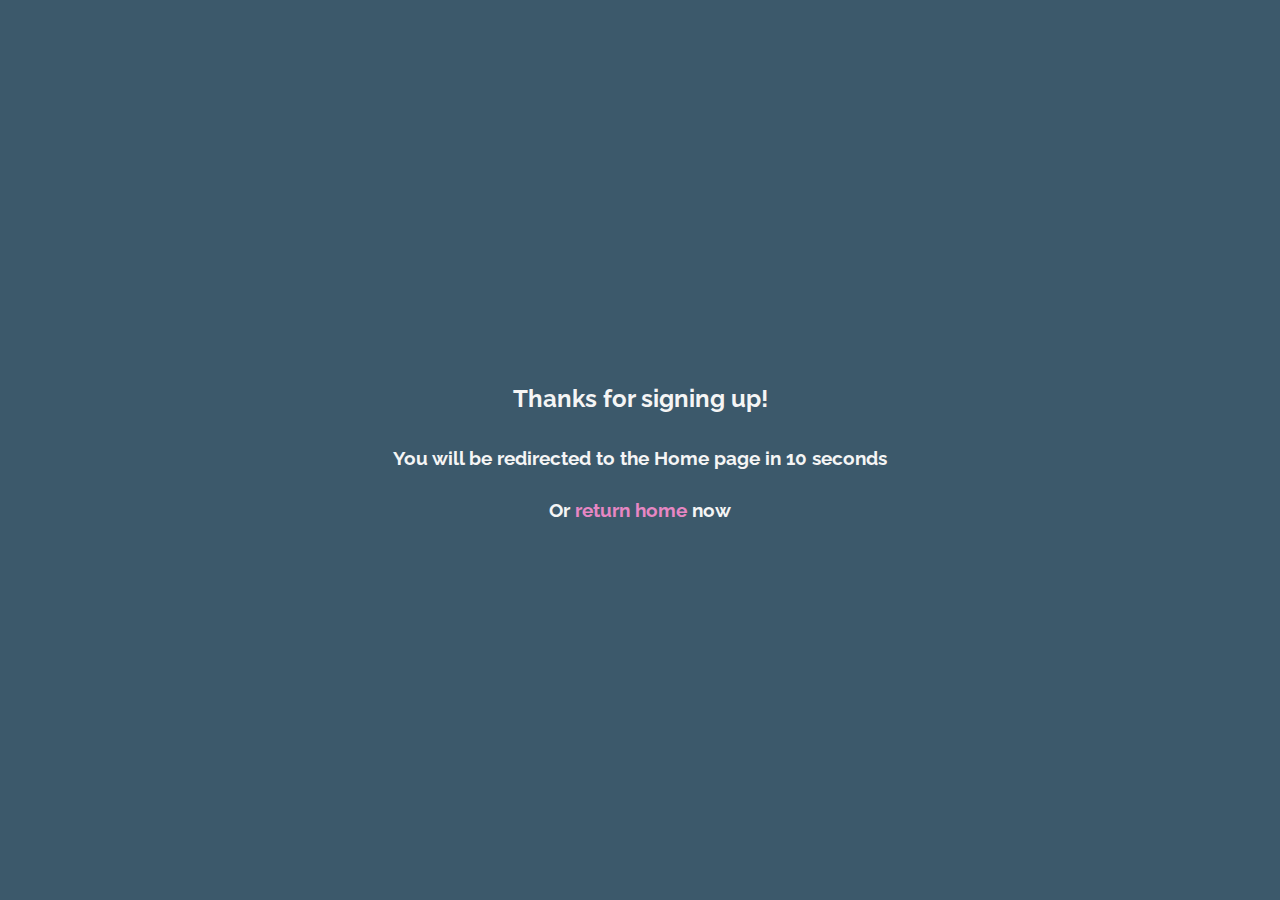
<file: confirmation.html>
<!DOCTYPE html>
<html lang="en">
<head>
    <meta charset="UTF-8">
    <meta http-equiv="X-UA-Compatible" content="IE=edge">
    <meta name="viewport" content="width=device-width, initial-scale=1.0">
    <meta name="description" content="Social Tennis Club in Bushy Park, Dublin 6W, Ireland">
    <meta name="keywords" content="tennis, social, bushy park, dublin, ireland">

    <!-- auto-redirect function, change value for content for different times-->
    <meta http-equiv="refresh" content="10; url=index.html">
    <link rel="stylesheet" href="assets/css/style.css">
    <link rel="stylesheet" href="https://fonts.googleapis.com/css?family=Raleway">
    <link rel="stylesheet"
        href="https://fonts.googleapis.com/css2?family=Material+Symbols+Outlined:opsz,wght,FILL,GRAD@48,300,0,0">
    <link rel="shortcut icon" href="assets/images/favicon.ico" type="image/x-icon">
    <title>Thanks for signing up!</title>
</head>
<body id="confirmation-page">

    <!-- message displayed to user -->
    <h2>Thanks for signing up!</h2>
    <h3>You will be redirected to the Home page in 10 seconds</h3>

    <!-- link to manually return home -->
    <h3>Or <a href="index.html" aria-label="Return to the homepage">return home</a> now</h3>
    
</body>
</html>
</file>
<file: assets/css/style.css>
body {
  padding: 0;
  margin: 0;
  color: #3a3a3a;
}

a {
  color: inherit;
  text-decoration: none;
}

html {
  scroll-behavior: smooth;
}

main {
  margin-top: 0px;
}

h2 {
  text-align: center;
}

h3 {
  text-align: center;
}

html,
body {
  margin: 0;
}

* {
  font-family: "Raleway", sans-serif;
  box-sizing: border-box;
}

img {
  height: auto;
  width: 100%;
}

img.img-responsive {
  height: auto;

}

/* nav bar */
.top-nav {
  display: flex;
  flex-direction: row;
  align-items: center;
  justify-content: space-between;
  background: whitesmoke;
  color: #45677b;
  height: 50px;
  padding: 1em;
  position: fixed;
  top: 0;
  width: 100%;
  z-index: 100;
}

.top-nav span {
  margin-left: 8px;
  font-size: 24px;
}

.top-nav a:hover {
  color: #da48a4;
}

section {
  scroll-margin-top: 49px;
}

.menu {
  display: flex;
  flex-direction: row;
  list-style-type: none;
  margin: 0;
  padding: 0;
  z-index: 99;
}

.menu>li {
  margin: 0 1rem;
  overflow: hidden;
}

.menu-button-container {
  display: none;
  height: 100%;
  width: 30px;
  cursor: pointer;
  flex-direction: column;
  justify-content: center;
  align-items: center;
}

#menu-toggle {
  display: none;
}

.menu-button,
.menu-button::before,
.menu-button::after {
  display: block;
  background-color: #45677b;
  position: absolute;
  height: 4px;
  width: 30px;
  transition: transform 400ms cubic-bezier(0.23, 1, 0.32, 1);
  border-radius: 2px;
}

.menu-button::before {
  content: '';
  margin-top: -8px;
}

.menu-button::after {
  content: '';
  margin-top: 8px;
}

/* transition animations for hamburger icon into X icon */
/* first line shifts to half of X icon */
#menu-toggle:checked+.menu-button-container .menu-button::before {
  margin-top: 0px;
  transform: rotate(45deg);
}
/* middle line dissapears */
#menu-toggle:checked+.menu-button-container .menu-button {
  background: rgba(255, 255, 255, 0);
}
/* third line shifs to other half of X icon */
#menu-toggle:checked+.menu-button-container .menu-button::after {
  margin-top: 0px;
  transform: rotate(-45deg);
}

/* media query for collapsing hamburger menu */
@media (max-width: 700px) {
  .menu-button-container {
    display: flex;
  }

  .menu {
    position: absolute;
    top: 0;
    margin-top: 50px;
    left: 0;
    flex-direction: column;
    width: 100%;
    justify-content: center;
    align-items: center;
  }

  /* checkbox (hamburger) which causes the menu to slide down and up */
  #menu-toggle~.menu li {
    height: 0;
    margin: 0;
    padding: 0;
    border: 0;
    transition: height 400ms cubic-bezier(0.23, 1, 0.32, 1);
  }
/* checked state of the menu - menu items given a height and transition down */
  #menu-toggle:checked~.menu li {
    border: 1px solid #45677b;
    height: 3em;
    padding: 0.5em;
    transition: height 400ms cubic-bezier(0.23, 1, 0.32, 1);
  }

  /* styling for list items in the dropdown menu */
  .menu>li {
    display: flex;
    justify-content: center;
    align-items: center;
    margin: 0;
    padding: 0.5em 0;
    width: 100%;
    color: #45677b;
    font-weight: 600;
    background-color: whitesmoke;
  }

  .menu>li a:hover {
    color: #da48a4;
  }

  .menu>li:not(:last-child) {
    border-bottom: 1px solid #444;
  }
}

/* hero image */
.hero {
  position: relative;
  width: 100%;
  height: 100vh;
  display: flex;
  justify-content: center;
  align-items: center;
}

.hero::before {
  content: "";
  position: absolute;
  top: 0;
  left: 0;
  width: 100%;
  height: 100vh;
  background: url(../images/blue-courts-nets.webp);
  background-repeat: no-repeat;
  background-size: cover;
  background-position: center center;
  filter: brightness(60%);
}

.hero-content {
  position: relative;
}

.hero-content {
  position: relative;
  font-family: "Raleway", sans-serif;
  color: whitesmoke;
  text-align: center;
  margin: 0.75rem;
}

.hero-title {
  font-size: 3.2rem;
  font-weight: 600;
  margin-bottom: 0;
}

.hero-subtitle {
  font-size: 1.5rem;
  font-weight: 200;
  margin-top: 1rem;
  margin-bottom: 5rem;
}

/* call to action button */
.hero-button {
  background-color: #da48a4;
  color: whitesmoke;
  border: 2px solid #e788c4;
  margin-top: 5rem;
  padding: 1rem 1.875rem;
  font-family: "Raleway", sans-serif;
  font-size: 1.5rem;
  font-weight: 600;
  cursor: pointer;
}

.hero-button:hover {
  background-color: #cb376a;
  border: 2px solid #e788c4;
}

/* about us section */
#about-us {
  width: 100%;
}

#about-us p {
  margin: 0 20px 50px 20px;
  color: #3a3a3a;
  max-width: 100%;
  font-size: 1.1em;
}

#about-us-text {
  max-width: 100vw;
}

#about-us-content {
  display: flex;
  align-items: center;
  justify-content: center;
  padding: 25px;
  flex-direction: column;
}

/* styling for larger screns */
@media (min-width: 1000px) {
  #about-us p {
    font-size: 1.3em;
    max-width: 65vw;
  }

}

/* styling for horizontal lines  */
hr.block {
  height: 5px;
  border: none;
  margin: 0;
  background-color: #da48a4;
}


/* schedule section */
#schedule-and-prices h2 {
  color: whitesmoke;
}

#schedule-and-prices {
  width: 100%;
  min-height: 50vh;
  background-color: #45677b;
}

#schedule-container {
  display: flex;
  justify-content: center;
  align-items: center;
  padding: 30px 0 50px 0;
}

/* main schedule table */
#schedule-table {
  border-collapse: collapse;
  margin: 20px;
  font-size: 0.9em;
  width: 90%;
  min-width: 300px;
  max-width: 700px;
  box-shadow: 0 0 20px rgba(0, 0, 0, 0.5);
}

#schedule-table th,
#schedule-table td {
  padding: 12px 5px;
}

#schedule-table thead tr {
  background-color: #c7288c;
  color: white;
  text-align: left;
}

#schedule-table tbody tr {
  border-bottom: 1px solid #dddddd;
}

/* styles every second row of cells */
#schedule-table tbody tr:nth-of-type(even) {
  background-color: #fff;
}

#schedule-table tbody tr:nth-of-type(odd) {
  background-color: #f3f3f3ef;
}

#schedule-table tbody tr:last-of-type {
  border-bottom: 2px solid #da48a4;
}

/* latest news section */
#latest-news {
  width: 100%;
}

#latest-news p {
  margin: 1.25rem;
  color: #3a3a3a;
}

#latest-news ul {
  list-style: none;
  margin: 20px;
}

/* uses background image as bullet point */
#latest-news ul li {
  margin: 0;
  padding: 5px 30px 20px 25px;
  list-style: none;
  background-image: url(../images/icon-tennis-ball.webp);
  background-repeat: no-repeat;
  background-position: left, center;
  background-position: 0% 36%;
  background-size: 10px;
}

/* footer */
footer {
  height: 15vh;
  background-color: #3c596b;
  display: flex;
  margin-top: 0px;
}

footer ul {
  list-style: none;
  text-align: center;
  display: flex;
  padding: 0;
  width: 100%;
  justify-content: center;
  background-color: #3c596b;
  flex-wrap: wrap;
  align-content: center;
}

footer ul i {
  font-size: 160%;
  margin: 10px;
  padding: 10px;
  color: whitesmoke;
}

footer ul i:hover {
  color: #e787c4;
}


/* styling for form */
.form-page {
  background-color: #3c596b;
}

#form-container {
  display: flex;
  justify-content: center;
  align-items: center;
  padding-top: 100px;
  padding-bottom: 20px;
}


.form {
  background: rgba(255, 255, 255, 1);
  box-shadow: 0 5px 35px 0 rgba(0, 0, 0, 0.5);
  border-radius: 5px;
  max-width: 480px;
  min-width: 310px;
  padding-top: 5px;
  padding-bottom: 5px;
  padding: 10px;
  border-top: 5px solid #da48a4;
}

/* slightly wider form on bigger screens */
@media screen and (min-width: 700px) {
.form {
min-width: 360px;
  }
}

.form p {
  text-align: center;
  font-size: 0.75rem;
}

#level-radio {
  /* indents radio buttons and text so all seems centered */
  margin-left: 31%;
  line-height: 0.75rem;
}

.title {
  display: block;
  font-family: "Raleway", sans-serif;
  margin: 10px 20px 5px;
}

.pageTitle {
  font-size: 2em;
  font-weight: bold;
}

.secondaryTitle {
  color: #3a3a3a;
}

.name {
  background-color: #ebebeb;
  color: #3a3a3a;
}

.name:hover {
  border-bottom: 5px solid #da48a4;
  transition: ease 0.1s;
}

.email {
  background-color: #ebebeb;
}

.email:hover {
  border-bottom: 5px solid #da48a4;
  transition: ease 0.1s;
}

.tel {
  background-color: #ebebeb;
  color: #3a3a3a;
}

.tel:hover {
  border-bottom: 5px solid #da48a4;
  transition: ease 0.1s;
}

#birthdate-container {
  padding-top: 3px;
}

.birthdate {
  background-color: #ebebeb;
  color: #3a3a3a;
}

.birthdate:hover {
  border-bottom: 5px solid #da48a4;
  transition: ease 0.1s;
}

#radio-container {
  padding-top: 3px;
}

.formEntry {
  display: block;
  margin: 10px auto;
  min-width: 95%;
  padding: 10px;
  border-radius: 2px;
  border: none;
}

#submit-container {
  padding-top: 20px;
}

.submit {
  min-width: 95%;
  color: white;
  background-color: #c7288c;
  font-size: 20px;
  font-weight: bold;
}

.submit:hover {
  background-color: #9d1f6e;

}

/* styling for confirmation page */
#confirmation-page {
  background-color: #3c596b;
  color: whitesmoke;
  height: 100vh;
  text-align: center;
  display: flex;
  flex-direction: column;
  justify-content: center;
}

#confirmation-page h3 {
  margin: 15px;
}

#confirmation-page h3 a {
  color: #e787c4;
}

#confirmation-page h3 a:hover{
  color: #f0b2d9;
}

/* styling for gallery */
#image-row {
  display: flex;
  flex-wrap: wrap;
  padding: 20px 0 0 0;
}

/* Create four equal columns that sits next to each other */
.column {
  flex: 25%;
  max-width: 25%;
}

.column img {
  vertical-align: middle;
  width: 100%;
}

/* Responsive layout - makes a two column-layout instead of four columns */
@media screen and (max-width: 1250px) {
  .column {
    flex: 50%;
    max-width: 50%;
  }
}

/* Responsive layout - makes the two columns stack on top of each other instead of next to each other */
@media screen and (max-width: 600px) {
  .column {
    flex: 100%;
    max-width: 100%;
  }
}
/* styling for image hover effect */

/* background image set behind main images, acts as overlay on hover */
.hovereffect {
  width: 100%;
  height: 100%;
  float: left;
  overflow: hidden;
  position: relative;
  text-align: center;
  cursor: default;
  background: linear-gradient(45deg, #334c5a 0%, #4c1035 40%);
}

/* image movement effect on hover */
.hovereffect .overlay {
  width: 100%;
  height: 100%;
  position: absolute;
  overflow: hidden;
  top: 0;
  left: 0;
  padding: 3em;
  text-align: left;
}

.hovereffect img {
  display: block;
  position: relative;
  max-width: none;
  width: calc(100% + 60px);
  transition: opacity 0.35s, transform 0.45s;
  transform: translate3d(-40px, 0, 0);
}

/* white border that appears on image hover */
.hovereffect .overlay:before {
  position: absolute;
  top: 20px;
  right: 20px;
  bottom: 20px;
  left: 20px;
  border: 1px solid #fff;
  content: '';
  opacity: 0;
  filter: alpha(opacity=0);
  transition: opacity 0.35s, transform 0.45s;
  transform: translate3d(-20px, 0, 0);
}

.hovereffect a,
.hovereffect p {
  color: #FFF;
  opacity: 0;
  filter: alpha(opacity=0);
  transition: opacity 0.35s, transform 0.45s;
  transform: translate3d(-10px, 0, 0);
}

.hovereffect:hover img {
  opacity: 0.45;
  filter: alpha(opacity=60);
  transform: translate3d(0, 0, 0);
}

.hovereffect:hover .overlay:before,
.hovereffect:hover a,
.hovereffect:hover p {
  opacity: 1;
  filter: alpha(opacity=100);
  transform: translate3d(0, 0, 0);
}

#image-row p {
  color: white;
  font-size: 1rem;
  text-align: left;
  margin: 0;
  margin-top: 20%;
}

#image-row p a {
  font-size: 1.1rem;
}
</file>
